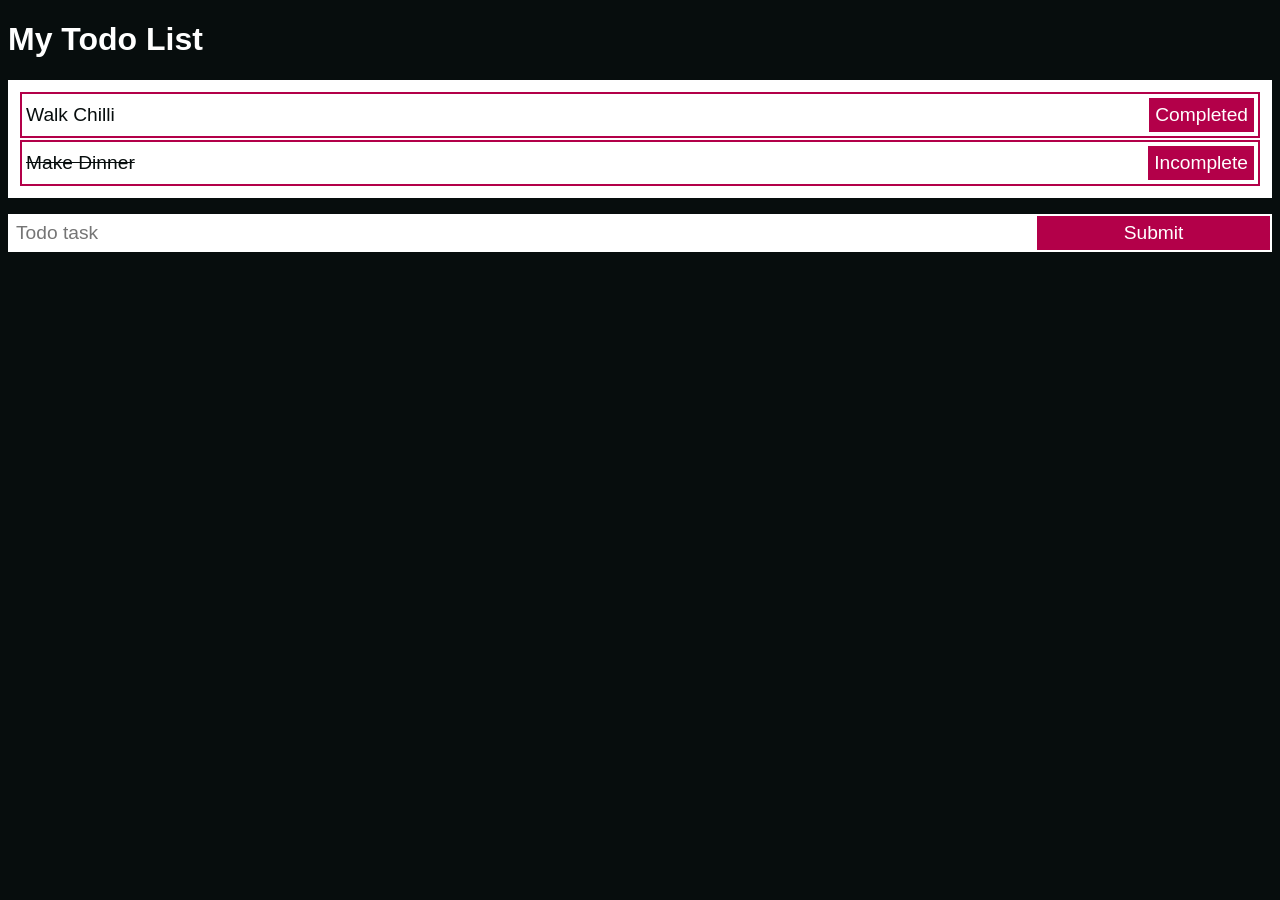
<file: todo-list-starter/index.html>
<!DOCTYPE html>

<html lang="en">
    <head>
        <meta charset="utf-8" />
        <meta
            name="viewport"
            content="width=device-width, initial-scale=1, shrink-to-fit=no"
        />
        <title>Todo List</title>
        <link rel="stylesheet" href="styles.css" />
    </head>

    <body>
        <h1>My Todo List</h1>
        <ul id="todo-list"></ul>
        <div id="new-task-input">
            <input id="new-task-text" type="text" placeholder="Todo task" />
            <input
                id="new-task-button"
                type="button"
                value="Submit"
                onclick="addTask()"
            />
        </div>
        <script src="script.js"></script>
    </body>
</html>
</file>
<file: todo-list-starter/styles.css>
body {
    background-color: #070d0d;
    font-family: sans-serif;
    color: #fff;
}

ul {
    padding: 10px;
    background-color: #fff;
}

li {
    display: flex;
    justify-content: space-between;
    align-items: center;
    border: 2px solid #b30049;
    padding: 2px;
    margin: 2px;
    color: #070d0d;
    font-size: 1.2rem;
}

p {
    margin: 2px;
}

#new-task-input {
    display: flex;
    width: 100%;
    justify-content: space-between;
    background-color: #fff;
}

input {
    font-size: 1.2rem;
    border: 2px solid #fff;
    padding: 6px;
}

input[type="text"] {
    flex-basis: 80%;
}
input[type="button"]#new-task-button {
    flex-grow: 1;
}

input[type="button"] {
    background: #b30049;
    color: #fff;
}

.complete {
    text-decoration: line-through;
}
</file>
